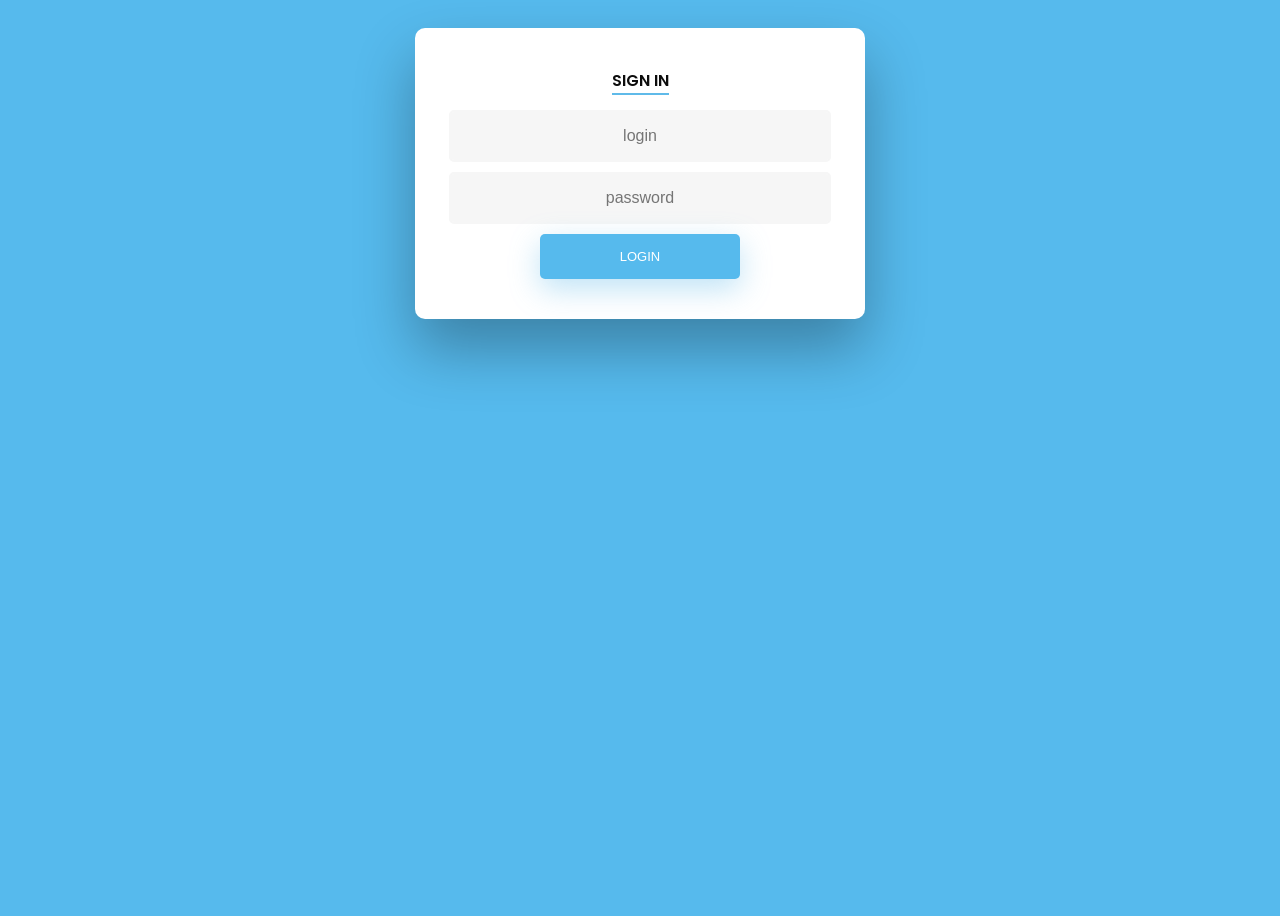
<file: templates/login.html>
<!DOCTYPE html>
<html lang="en">
<head>
    <meta charset="UTF-8">
    <style>@import url('https://fonts.googleapis.com/css?family=Poppins');

/* BASIC */

html {
  background-color: #56baed;
}

body {
  font-family: "Poppins", sans-serif;
  height: 100vh;
}

a {
  color: #92badd;
  display:inline-block;
  text-decoration: none;
  font-weight: 400;
}

h2 {
  text-align: center;
  font-size: 16px;
  font-weight: 600;
  text-transform: uppercase;
  display:inline-block;
  margin: 40px 8px 10px 8px;
  color: #cccccc;
}



/* STRUCTURE */

.wrapper {
  display: flex;
  align-items: center;
  flex-direction: column;
  justify-content: center;
  width: 100%;
  min-height: 100%;
  padding: 20px;
}

#formContent {
  -webkit-border-radius: 10px 10px 10px 10px;
  border-radius: 10px 10px 10px 10px;
  background: #fff;
  padding: 30px;
  width: 90%;
  max-width: 450px;
  position: relative;
  padding: 0px;
  -webkit-box-shadow: 0 30px 60px 0 rgba(0,0,0,0.3);
  box-shadow: 0 30px 60px 0 rgba(0,0,0,0.3);
  text-align: center;
}

#formFooter {
  background-color: #f6f6f6;
  border-top: 1px solid #dce8f1;
  padding: 25px;
  text-align: center;
  -webkit-border-radius: 0 0 10px 10px;
  border-radius: 0 0 10px 10px;
}



/* TABS */

h2.inactive {
  color: #cccccc;
}

h2.active {
  color: #0d0d0d;
  border-bottom: 2px solid #5fbae9;
}



/* FORM TYPOGRAPHY*/

input[type=button], input[type=submit], input[type=reset]  {
  background-color: #56baed;
  border: none;
  color: white;
  padding: 15px 80px;
  text-align: center;
  text-decoration: none;
  display: inline-block;
  text-transform: uppercase;
  font-size: 13px;
  -webkit-box-shadow: 0 10px 30px 0 rgba(95,186,233,0.4);
  box-shadow: 0 10px 30px 0 rgba(95,186,233,0.4);
  -webkit-border-radius: 5px 5px 5px 5px;
  border-radius: 5px 5px 5px 5px;
  margin: 5px 20px 40px 20px;
  -webkit-transition: all 0.3s ease-in-out;
  -moz-transition: all 0.3s ease-in-out;
  -ms-transition: all 0.3s ease-in-out;
  -o-transition: all 0.3s ease-in-out;
  transition: all 0.3s ease-in-out;
}

input[type=button]:hover, input[type=submit]:hover, input[type=reset]:hover  {
  background-color: #39ace7;
}

input[type=button]:active, input[type=submit]:active, input[type=reset]:active  {
  -moz-transform: scale(0.95);
  -webkit-transform: scale(0.95);
  -o-transform: scale(0.95);
  -ms-transform: scale(0.95);
  transform: scale(0.95);
}

input[type=text] {
  background-color: #f6f6f6;
  border: none;
  color: #0d0d0d;
  padding: 15px 32px;
  text-align: center;
  text-decoration: none;
  display: inline-block;
  font-size: 16px;
  margin: 5px;
  width: 85%;
  border: 2px solid #f6f6f6;
  -webkit-transition: all 0.5s ease-in-out;
  -moz-transition: all 0.5s ease-in-out;
  -ms-transition: all 0.5s ease-in-out;
  -o-transition: all 0.5s ease-in-out;
  transition: all 0.5s ease-in-out;
  -webkit-border-radius: 5px 5px 5px 5px;
  border-radius: 5px 5px 5px 5px;
}
input[type=password] {
  background-color: #f6f6f6;
  border: none;
  color: #0d0d0d;
  padding: 15px 32px;
  text-align: center;
  text-decoration: none;
  display: inline-block;
  font-size: 16px;
  margin: 5px;
  width: 85%;
  border: 2px solid #f6f6f6;
  -webkit-transition: all 0.5s ease-in-out;
  -moz-transition: all 0.5s ease-in-out;
  -ms-transition: all 0.5s ease-in-out;
  -o-transition: all 0.5s ease-in-out;
  transition: all 0.5s ease-in-out;
  -webkit-border-radius: 5px 5px 5px 5px;
  border-radius: 5px 5px 5px 5px;
}

input[type=text]:focus {
  background-color: #fff;
  border-bottom: 2px solid #5fbae9;
}
input[type=password]:focus {
  background-color: #fff;
  border-bottom: 2px solid #5fbae9;
}
input[type=text]:placeholder {
  color: #cccccc;
}



/* ANIMATIONS */

/* Simple CSS3 Fade-in-down Animation */
.fadeInDown {
  -webkit-animation-name: fadeInDown;
  animation-name: fadeInDown;
  -webkit-animation-duration: 1s;
  animation-duration: 1s;
  -webkit-animation-fill-mode: both;
  animation-fill-mode: both;
}

@-webkit-keyframes fadeInDown {
  0% {
    opacity: 0;
    -webkit-transform: translate3d(0, -100%, 0);
    transform: translate3d(0, -100%, 0);
  }
  100% {
    opacity: 1;
    -webkit-transform: none;
    transform: none;
  }
}

@keyframes fadeInDown {
  0% {
    opacity: 0;
    -webkit-transform: translate3d(0, -100%, 0);
    transform: translate3d(0, -100%, 0);
  }
  100% {
    opacity: 1;
    -webkit-transform: none;
    transform: none;
  }
}

/* Simple CSS3 Fade-in Animation */
@-webkit-keyframes fadeIn { from { opacity:0; } to { opacity:1; } }
@-moz-keyframes fadeIn { from { opacity:0; } to { opacity:1; } }
@keyframes fadeIn { from { opacity:0; } to { opacity:1; } }

.fadeIn {
  opacity:0;
  -webkit-animation:fadeIn ease-in 1;
  -moz-animation:fadeIn ease-in 1;
  animation:fadeIn ease-in 1;

  -webkit-animation-fill-mode:forwards;
  -moz-animation-fill-mode:forwards;
  animation-fill-mode:forwards;

  -webkit-animation-duration:1s;
  -moz-animation-duration:1s;
  animation-duration:1s;
}

.fadeIn.first {
  -webkit-animation-delay: 0.4s;
  -moz-animation-delay: 0.4s;
  animation-delay: 0.4s;
}

.fadeIn.second {
  -webkit-animation-delay: 0.6s;
  -moz-animation-delay: 0.6s;
  animation-delay: 0.6s;
}

.fadeIn.third {
  -webkit-animation-delay: 0.8s;
  -moz-animation-delay: 0.8s;
  animation-delay: 0.8s;
}

.fadeIn.fourth {
  -webkit-animation-delay: 1s;
  -moz-animation-delay: 1s;
  animation-delay: 1s;
}

/* Simple CSS3 Fade-in Animation */
.underlineHover:after {
  display: block;
  left: 0;
  bottom: -10px;
  width: 0;
  height: 2px;
  background-color: #56baed;
  content: "";
  transition: width 0.2s;
}

.underlineHover:hover {
  color: #0d0d0d;
}

.underlineHover:hover:after{
  width: 100%;
}



/* OTHERS */

*:focus {
    outline: none;
}

#icon {
  width:60%;
}

* {
  box-sizing: border-box;
}
</style>
<title>PROJECT</title>
</head>
<body>
<form action="/">
    <div class="wrapper fadeInDown">
  <div id="formContent">
    <!-- Tabs Titles -->
    <h2 class="active"> Sign In </h2>

    <!-- Icon -->

    <!-- Login Form -->
    <form>
      <input type="text" id="login" class="fadeIn second"  placeholder="login"  pattern="mahmoud" required autocomplete="off" oninvalid="this.setCustomValidity('please check your login ')" >
      <input type="password" id="password" class="fadeIn third" placeholder="password" pattern="password" required autocomplete="off" oninvalid="this.setCustomValidity('please check your password ')">
      <input type="submit" class="fadeIn fourth" value="LOGIN" >
    </form>

  </div>
</div>
</form>
</body>
</html>
</file>
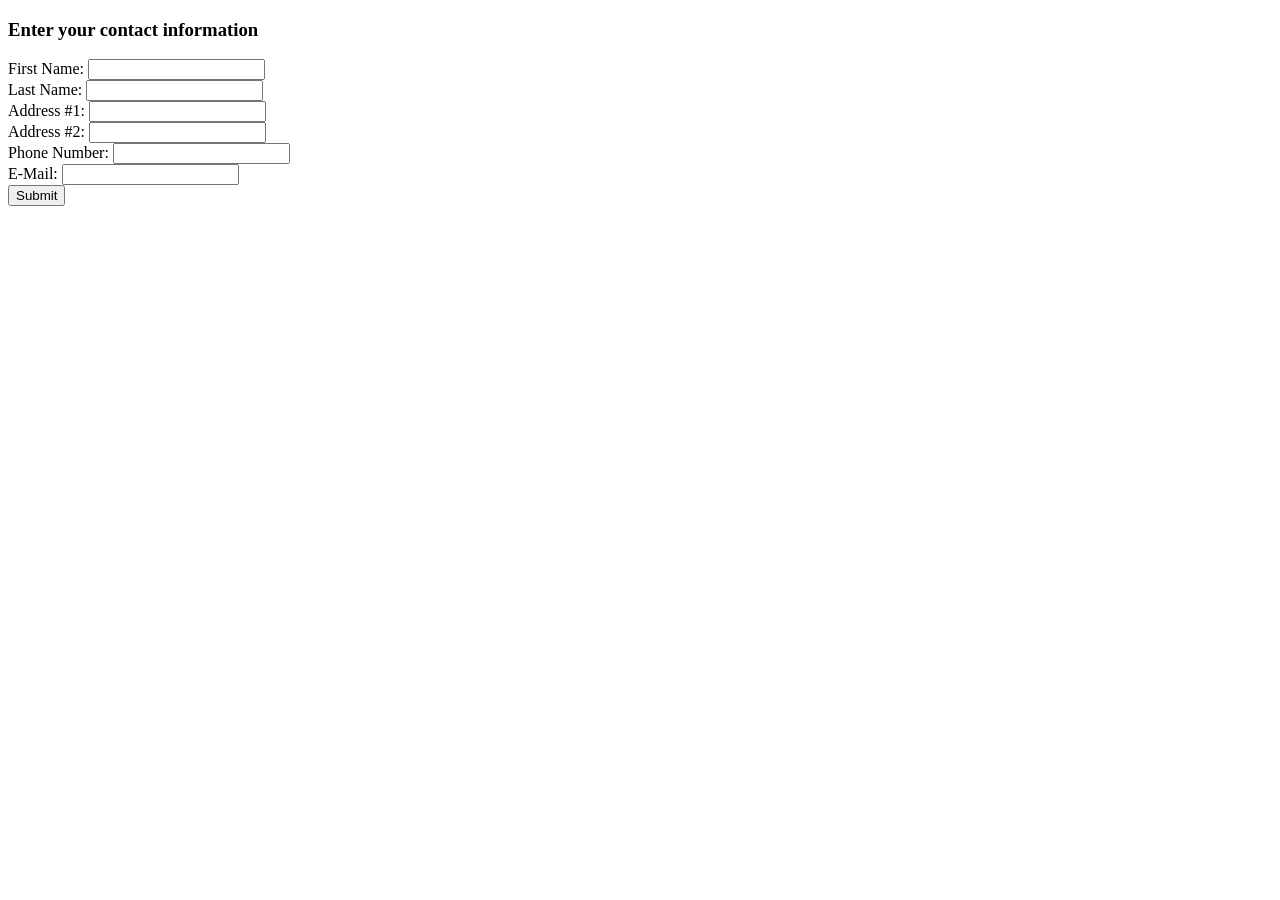
<file: templates/read-xml.html>
<!DOCTYPE html>
<html lang="en">

<head>
 <title>
  Contact Information
 </title>
</head>
<body>
 <form action="processForm.asp" method="post">
  <h3>Enter your contact information</h3>
  First Name: <input type="text" id="firstName" name="firstName"><br>
  Last Name: <input type="text" id="lastName" name="lastName"><br>
  Address #1: <input type="text" id="address1" name="address1"><br>
  Address #2: <input type="text" id="address2" name="address2"><br>
  Phone Number: <input type="text" id="phone" name="phone"><br>
  E-Mail: <input type="text" id="email" name="email"><br>
  <input type="submit" id="btnSub" name="btnSub" value="Submit"><br>
 </form>
</body>
</html>
</file>
